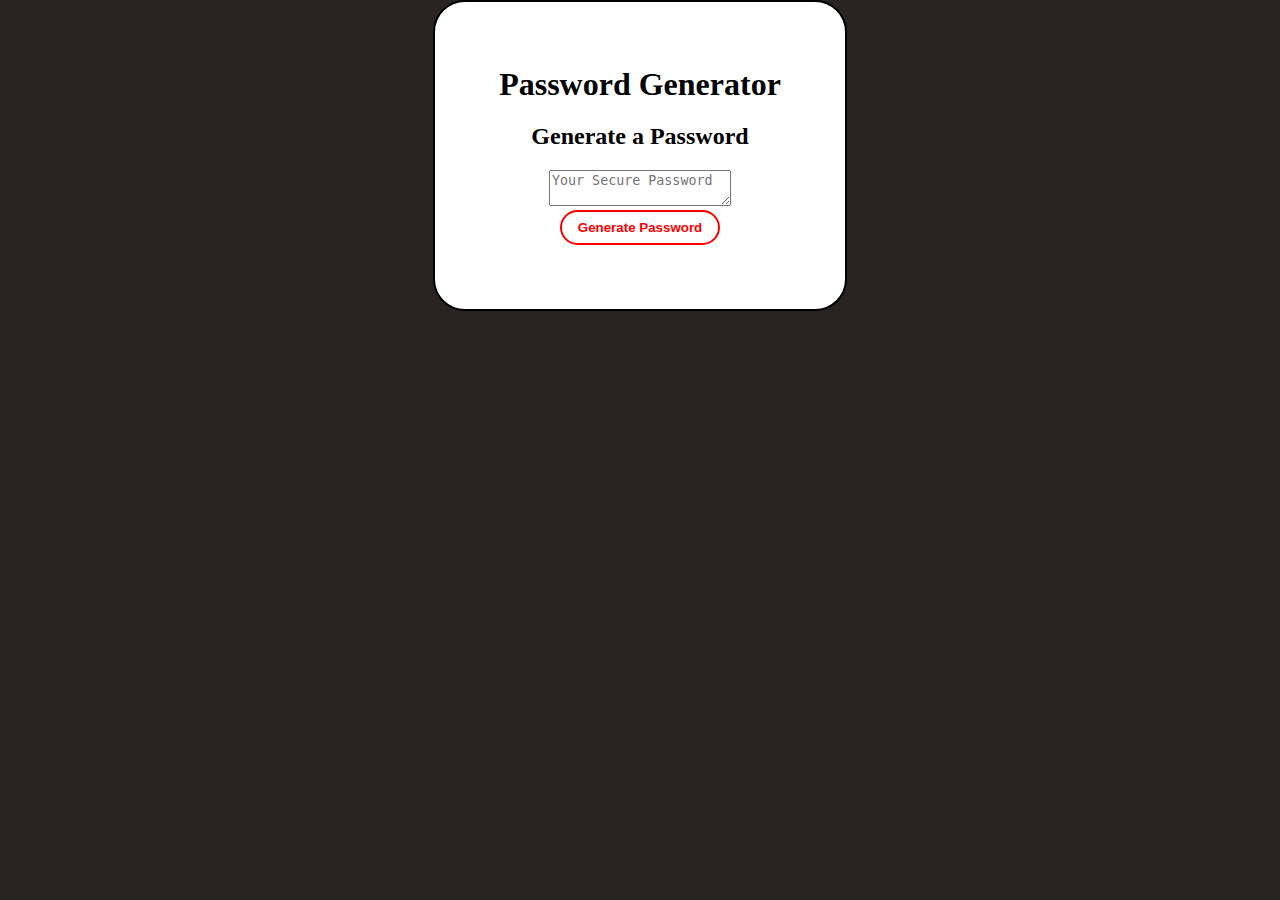
<file: jspassgenerator/index.html>
<!DOCTYPE html>
<html lang="en">
<head>
    <meta charset="UTF-8">
    <meta http-equiv="X-UA-Compatible" content="IE=edge">
    <meta name="viewport" content="width=device-width, initial-scale=1.0">
    <link rel="stylesheet" href="assets/css/style.css">
    <title>Bright JS Password Generator</title>


</head>
<body>
    <div class="container">
        <h1 class="title"> Password Generator</h1>
    <div class="card">
        <div class="card">
            <div class="card-header">
                <h2>Generate a Password</h2>
            </div>
        </div>

    </div>
    <div class="card-body">
        <textarea readonly id="password" placeholder="Your Secure Password"
        times-roman="Generated Password"></textarea>
    </div>
    <button type="generate" class="btn">Generate Password</button>
        <script src="assets/js/script.js"></script>
    </div>
</body>
</html>
</file>
<file: jspassgenerator/assets/css/style.css>
/* styling the page for the password generator */
body {
    background-color: rgb(40, 36, 36);
    margin: 0;
    min-height:100;
    color: black;
    display: flex;
    justify-content: center;
    align-items: center;
    font-family:'Times New Roman', Times, serif;
}

/* styling the password generator box */
.container {
    background-color:white;
    padding: 4rem;
    border-radius: 2rem;
    border: 2px solid black;
    display: flex;
    justify-content: center;
    align-items: center; 
    flex-direction: column;
}

/* styling the elements */
.title {
    margin: 0;
    text-align: center;
}

.password-display {
    background-color: white;
    color: black;
    padding: 1rem;
    border: 1px solid #333;
    height: 2rem;
    width: 300px;
    display: flex;
    justify-content: center;
    align-items: center;
    border-radius: .5rem;
}

.btn {
    grid-column: span 3;
    background-color: transparent;
    border: 2px solid red;
    color: red;
    padding: 8px 16px;
    font-weight: bold;
    cursor: pointer;
    border-radius: 3rem;
}

.btn:hover {
    background-color: #d6505033;
}
</file>
